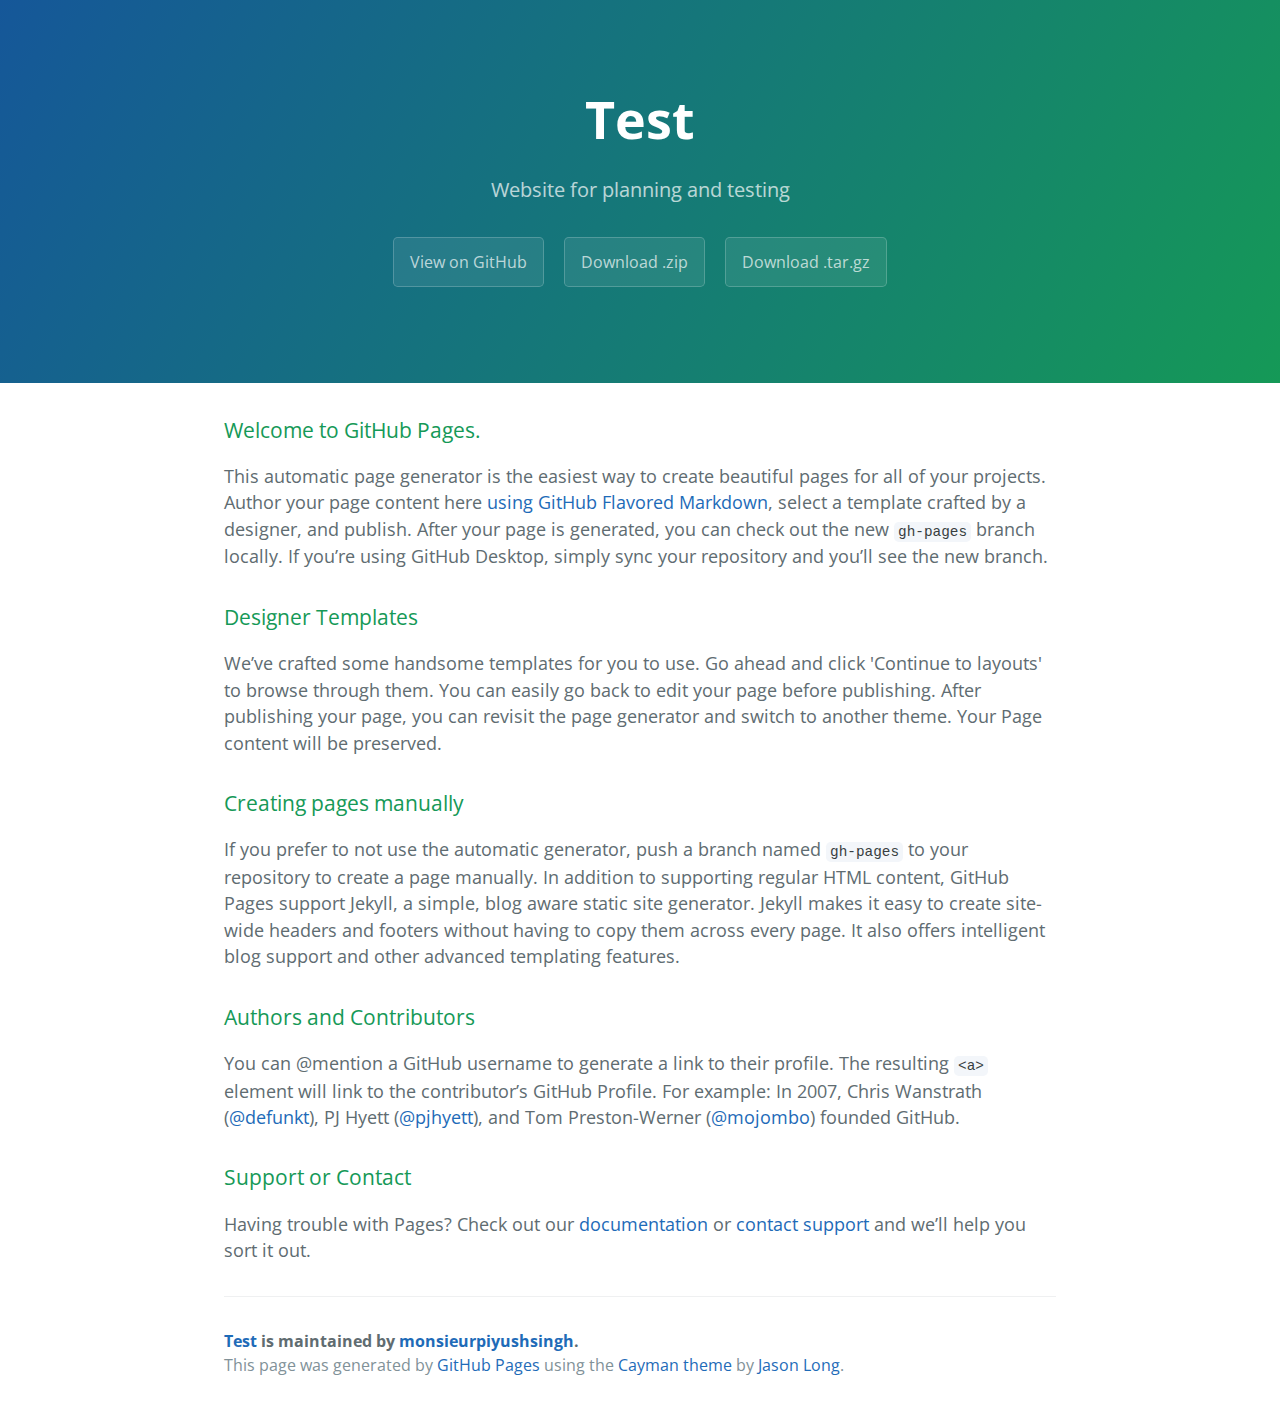
<file: index.html>
<!DOCTYPE html>
<html lang="en-us">
  <head>
    <meta charset="UTF-8">
    <title>Test by monsieurpiyushsingh</title>
    <meta name="viewport" content="width=device-width, initial-scale=1">
    <link rel="stylesheet" type="text/css" href="stylesheets/normalize.css" media="screen">
    <link href='https://fonts.googleapis.com/css?family=Open+Sans:400,700' rel='stylesheet' type='text/css'>
    <link rel="stylesheet" type="text/css" href="stylesheets/stylesheet.css" media="screen">
    <link rel="stylesheet" type="text/css" href="stylesheets/github-light.css" media="screen">
  </head>
  <body>
    <section class="page-header">
      <h1 class="project-name">Test</h1>
      <h2 class="project-tagline">Website for planning and testing</h2>
      <a href="https://github.com/monsieurpiyushsingh/Test" class="btn">View on GitHub</a>
      <a href="https://github.com/monsieurpiyushsingh/Test/zipball/master" class="btn">Download .zip</a>
      <a href="https://github.com/monsieurpiyushsingh/Test/tarball/master" class="btn">Download .tar.gz</a>
    </section>

    <section class="main-content">
      <h3>
<a id="welcome-to-github-pages" class="anchor" href="#welcome-to-github-pages" aria-hidden="true"><span aria-hidden="true" class="octicon octicon-link"></span></a>Welcome to GitHub Pages.</h3>
<p>This automatic page generator is the easiest way to create beautiful pages for all of your projects. Author your page content here <a href="https://guides.github.com/features/mastering-markdown/">using GitHub Flavored Markdown</a>, select a template crafted by a designer, and publish. After your page is generated, you can check out the new <code>gh-pages</code> branch locally. If you’re using GitHub Desktop, simply sync your repository and you’ll see the new branch.</p>
<h3>
<a id="designer-templates" class="anchor" href="#designer-templates" aria-hidden="true"><span aria-hidden="true" class="octicon octicon-link"></span></a>Designer Templates</h3>
<p>We’ve crafted some handsome templates for you to use. Go ahead and click 'Continue to layouts' to browse through them. You can easily go back to edit your page before publishing. After publishing your page, you can revisit the page generator and switch to another theme. Your Page content will be preserved.</p>
<h3>
<a id="creating-pages-manually" class="anchor" href="#creating-pages-manually" aria-hidden="true"><span aria-hidden="true" class="octicon octicon-link"></span></a>Creating pages manually</h3>
<p>If you prefer to not use the automatic generator, push a branch named <code>gh-pages</code> to your repository to create a page manually. In addition to supporting regular HTML content, GitHub Pages support Jekyll, a simple, blog aware static site generator. Jekyll makes it easy to create site-wide headers and footers without having to copy them across every page. It also offers intelligent blog support and other advanced templating features.</p>
<h3>
<a id="authors-and-contributors" class="anchor" href="#authors-and-contributors" aria-hidden="true"><span aria-hidden="true" class="octicon octicon-link"></span></a>Authors and Contributors</h3>
<p>You can @mention a GitHub username to generate a link to their profile. The resulting <code>&lt;a&gt;</code> element will link to the contributor’s GitHub Profile. For example: In 2007, Chris Wanstrath (<a class="user-mention" data-hovercard-type="user" data-hovercard-url="/users/defunkt/hovercard" data-octo-click="hovercard-link-click" data-octo-dimensions="link_type:self" href="https://github.com/defunkt">@defunkt</a>), PJ Hyett (<a class="user-mention" data-hovercard-type="user" data-hovercard-url="/users/pjhyett/hovercard" data-octo-click="hovercard-link-click" data-octo-dimensions="link_type:self" href="https://github.com/pjhyett">@pjhyett</a>), and Tom Preston-Werner (<a class="user-mention" data-hovercard-type="user" data-hovercard-url="/users/mojombo/hovercard" data-octo-click="hovercard-link-click" data-octo-dimensions="link_type:self" href="https://github.com/mojombo">@mojombo</a>) founded GitHub.</p>
<h3>
<a id="support-or-contact" class="anchor" href="#support-or-contact" aria-hidden="true"><span aria-hidden="true" class="octicon octicon-link"></span></a>Support or Contact</h3>
<p>Having trouble with Pages? Check out our <a href="https://help.github.com/pages">documentation</a> or <a href="https://github.com/contact">contact support</a> and we’ll help you sort it out.</p>

      <footer class="site-footer">
        <span class="site-footer-owner"><a href="https://github.com/monsieurpiyushsingh/Test">Test</a> is maintained by <a href="https://github.com/monsieurpiyushsingh">monsieurpiyushsingh</a>.</span>

        <span class="site-footer-credits">This page was generated by <a href="https://pages.github.com">GitHub Pages</a> using the <a href="https://github.com/jasonlong/cayman-theme">Cayman theme</a> by <a href="https://twitter.com/jasonlong">Jason Long</a>.</span>
      </footer>

    </section>

  
  </body>
</html>
</file>
<file: stylesheets/stylesheet.css>
* {
  box-sizing: border-box; }

body {
  padding: 0;
  margin: 0;
  font-family: "Open Sans", "Helvetica Neue", Helvetica, Arial, sans-serif;
  font-size: 16px;
  line-height: 1.5;
  color: #606c71; }

a {
  color: #1e6bb8;
  text-decoration: none; }
  a:hover {
    text-decoration: underline; }

.btn {
  display: inline-block;
  margin-bottom: 1rem;
  color: rgba(255, 255, 255, 0.7);
  background-color: rgba(255, 255, 255, 0.08);
  border-color: rgba(255, 255, 255, 0.2);
  border-style: solid;
  border-width: 1px;
  border-radius: 0.3rem;
  transition: color 0.2s, background-color 0.2s, border-color 0.2s; }
  .btn + .btn {
    margin-left: 1rem; }

.btn:hover {
  color: rgba(255, 255, 255, 0.8);
  text-decoration: none;
  background-color: rgba(255, 255, 255, 0.2);
  border-color: rgba(255, 255, 255, 0.3); }

@media screen and (min-width: 64em) {
  .btn {
    padding: 0.75rem 1rem; } }

@media screen and (min-width: 42em) and (max-width: 64em) {
  .btn {
    padding: 0.6rem 0.9rem;
    font-size: 0.9rem; } }

@media screen and (max-width: 42em) {
  .btn {
    display: block;
    width: 100%;
    padding: 0.75rem;
    font-size: 0.9rem; }
    .btn + .btn {
      margin-top: 1rem;
      margin-left: 0; } }

.page-header {
  color: #fff;
  text-align: center;
  background-color: #159957;
  background-image: linear-gradient(120deg, #155799, #159957); }

@media screen and (min-width: 64em) {
  .page-header {
    padding: 5rem 6rem; } }

@media screen and (min-width: 42em) and (max-width: 64em) {
  .page-header {
    padding: 3rem 4rem; } }

@media screen and (max-width: 42em) {
  .page-header {
    padding: 2rem 1rem; } }

.project-name {
  margin-top: 0;
  margin-bottom: 0.1rem; }

@media screen and (min-width: 64em) {
  .project-name {
    font-size: 3.25rem; } }

@media screen and (min-width: 42em) and (max-width: 64em) {
  .project-name {
    font-size: 2.25rem; } }

@media screen and (max-width: 42em) {
  .project-name {
    font-size: 1.75rem; } }

.project-tagline {
  margin-bottom: 2rem;
  font-weight: normal;
  opacity: 0.7; }

@media screen and (min-width: 64em) {
  .project-tagline {
    font-size: 1.25rem; } }

@media screen and (min-width: 42em) and (max-width: 64em) {
  .project-tagline {
    font-size: 1.15rem; } }

@media screen and (max-width: 42em) {
  .project-tagline {
    font-size: 1rem; } }

.main-content :first-child {
  margin-top: 0; }
.main-content img {
  max-width: 100%; }
.main-content h1, .main-content h2, .main-content h3, .main-content h4, .main-content h5, .main-content h6 {
  margin-top: 2rem;
  margin-bottom: 1rem;
  font-weight: normal;
  color: #159957; }
.main-content p {
  margin-bottom: 1em; }
.main-content code {
  padding: 2px 4px;
  font-family: Consolas, "Liberation Mono", Menlo, Courier, monospace;
  font-size: 0.9rem;
  color: #383e41;
  background-color: #f3f6fa;
  border-radius: 0.3rem; }
.main-content pre {
  padding: 0.8rem;
  margin-top: 0;
  margin-bottom: 1rem;
  font: 1rem Consolas, "Liberation Mono", Menlo, Courier, monospace;
  color: #567482;
  word-wrap: normal;
  background-color: #f3f6fa;
  border: solid 1px #dce6f0;
  border-radius: 0.3rem; }
  .main-content pre > code {
    padding: 0;
    margin: 0;
    font-size: 0.9rem;
    color: #567482;
    word-break: normal;
    white-space: pre;
    background: transparent;
    border: 0; }
.main-content .highlight {
  margin-bottom: 1rem; }
  .main-content .highlight pre {
    margin-bottom: 0;
    word-break: normal; }
.main-content .highlight pre, .main-content pre {
  padding: 0.8rem;
  overflow: auto;
  font-size: 0.9rem;
  line-height: 1.45;
  border-radius: 0.3rem; }
.main-content pre code, .main-content pre tt {
  display: inline;
  max-width: initial;
  padding: 0;
  margin: 0;
  overflow: initial;
  line-height: inherit;
  word-wrap: normal;
  background-color: transparent;
  border: 0; }
  .main-content pre code:before, .main-content pre code:after, .main-content pre tt:before, .main-content pre tt:after {
    content: normal; }
.main-content ul, .main-content ol {
  margin-top: 0; }
.main-content blockquote {
  padding: 0 1rem;
  margin-left: 0;
  color: #819198;
  border-left: 0.3rem solid #dce6f0; }
  .main-content blockquote > :first-child {
    margin-top: 0; }
  .main-content blockquote > :last-child {
    margin-bottom: 0; }
.main-content table {
  display: block;
  width: 100%;
  overflow: auto;
  word-break: normal;
  word-break: keep-all; }
  .main-content table th {
    font-weight: bold; }
  .main-content table th, .main-content table td {
    padding: 0.5rem 1rem;
    border: 1px solid #e9ebec; }
.main-content dl {
  padding: 0; }
  .main-content dl dt {
    padding: 0;
    margin-top: 1rem;
    font-size: 1rem;
    font-weight: bold; }
  .main-content dl dd {
    padding: 0;
    margin-bottom: 1rem; }
.main-content hr {
  height: 2px;
  padding: 0;
  margin: 1rem 0;
  background-color: #eff0f1;
  border: 0; }

@media screen and (min-width: 64em) {
  .main-content {
    max-width: 64rem;
    padding: 2rem 6rem;
    margin: 0 auto;
    font-size: 1.1rem; } }

@media screen and (min-width: 42em) and (max-width: 64em) {
  .main-content {
    padding: 2rem 4rem;
    font-size: 1.1rem; } }

@media screen and (max-width: 42em) {
  .main-content {
    padding: 2rem 1rem;
    font-size: 1rem; } }

.site-footer {
  padding-top: 2rem;
  margin-top: 2rem;
  border-top: solid 1px #eff0f1; }

.site-footer-owner {
  display: block;
  font-weight: bold; }

.site-footer-credits {
  color: #819198; }

@media screen and (min-width: 64em) {
  .site-footer {
    font-size: 1rem; } }

@media screen and (min-width: 42em) and (max-width: 64em) {
  .site-footer {
    font-size: 1rem; } }

@media screen and (max-width: 42em) {
  .site-footer {
    font-size: 0.9rem; } }
</file>
<file: stylesheets/github-light.css>
/*!
 * GitHub Light v0.4.1
 * Copyright (c) 2012 - 2017 GitHub, Inc.
 * Licensed under MIT (https://github.com/primer/github-syntax-theme-generator/blob/master/LICENSE)
 */

.pl-c /* comment, punctuation.definition.comment, string.comment */ {
  color: #6a737d;
}

.pl-c1 /* constant, entity.name.constant, variable.other.constant, variable.language, support, meta.property-name, support.constant, support.variable, meta.module-reference, markup.raw, meta.diff.header, meta.output */,
.pl-s .pl-v /* string variable */ {
  color: #005cc5;
}

.pl-e /* entity */,
.pl-en /* entity.name */ {
  color: #6f42c1;
}

.pl-smi /* variable.parameter.function, storage.modifier.package, storage.modifier.import, storage.type.java, variable.other */,
.pl-s .pl-s1 /* string source */ {
  color: #24292e;
}

.pl-ent /* entity.name.tag, markup.quote */ {
  color: #22863a;
}

.pl-k /* keyword, storage, storage.type */ {
  color: #d73a49;
}

.pl-s /* string */,
.pl-pds /* punctuation.definition.string, source.regexp, string.regexp.character-class */,
.pl-s .pl-pse .pl-s1 /* string punctuation.section.embedded source */,
.pl-sr /* string.regexp */,
.pl-sr .pl-cce /* string.regexp constant.character.escape */,
.pl-sr .pl-sre /* string.regexp source.ruby.embedded */,
.pl-sr .pl-sra /* string.regexp string.regexp.arbitrary-repitition */ {
  color: #032f62;
}

.pl-v /* variable */,
.pl-smw /* sublimelinter.mark.warning */ {
  color: #e36209;
}

.pl-bu /* invalid.broken, invalid.deprecated, invalid.unimplemented, message.error, brackethighlighter.unmatched, sublimelinter.mark.error */ {
  color: #b31d28;
}

.pl-ii /* invalid.illegal */ {
  color: #fafbfc;
  background-color: #b31d28;
}

.pl-c2 /* carriage-return */ {
  color: #fafbfc;
  background-color: #d73a49;
}

.pl-c2::before /* carriage-return */ {
  content: "^M";
}

.pl-sr .pl-cce /* string.regexp constant.character.escape */ {
  font-weight: bold;
  color: #22863a;
}

.pl-ml /* markup.list */ {
  color: #735c0f;
}

.pl-mh /* markup.heading */,
.pl-mh .pl-en /* markup.heading entity.name */,
.pl-ms /* meta.separator */ {
  font-weight: bold;
  color: #005cc5;
}

.pl-mi /* markup.italic */ {
  font-style: italic;
  color: #24292e;
}

.pl-mb /* markup.bold */ {
  font-weight: bold;
  color: #24292e;
}

.pl-md /* markup.deleted, meta.diff.header.from-file, punctuation.definition.deleted */ {
  color: #b31d28;
  background-color: #ffeef0;
}

.pl-mi1 /* markup.inserted, meta.diff.header.to-file, punctuation.definition.inserted */ {
  color: #22863a;
  background-color: #f0fff4;
}

.pl-mc /* markup.changed, punctuation.definition.changed */ {
  color: #e36209;
  background-color: #ffebda;
}

.pl-mi2 /* markup.ignored, markup.untracked */ {
  color: #f6f8fa;
  background-color: #005cc5;
}

.pl-mdr /* meta.diff.range */ {
  font-weight: bold;
  color: #6f42c1;
}

.pl-ba /* brackethighlighter.tag, brackethighlighter.curly, brackethighlighter.round, brackethighlighter.square, brackethighlighter.angle, brackethighlighter.quote */ {
  color: #586069;
}

.pl-sg /* sublimelinter.gutter-mark */ {
  color: #959da5;
}

.pl-corl /* constant.other.reference.link, string.other.link */ {
  text-decoration: underline;
  color: #032f62;
}
</file>
